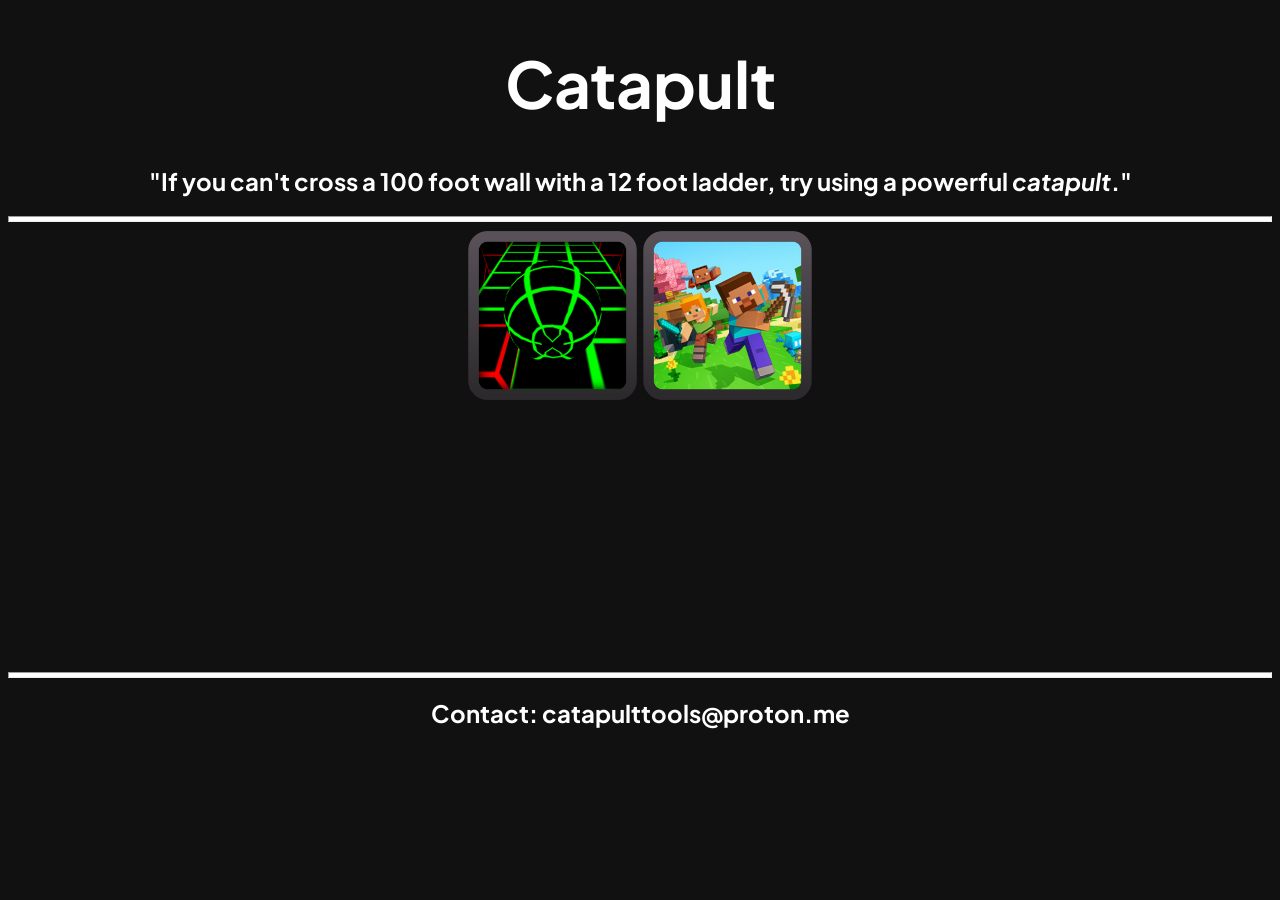
<file: index.html>
<!DOCTYPE html>
<html>
  <head>
    <link rel="icon" href="/img/favicon.png">
    <link rel="stylesheet" href="/style.css">
    <title>New Tab</title>
  </head>
  <body>
    <div style="text-align: center;">
      <font size="6">
        <h1>Catapult</h1>
      </font>
      <h2>"If you can't cross a 100 foot wall with a 12 foot ladder, try using a powerful <em>catapult</em>."</h2>
      <hr>
      <a href="/games/slope"><img src="/img/slope.png" width="169px;"></a>
      <a href="/games/minecraft"><img src="/img/minecraft.png" width="169px;"></a>
      <h1><br></h1>
      <h1><br></h1>
      <h1><br></h1>
      <h1><br></h1>
      <hr>
      <h2>Contact: catapulttools@proton.me</h2>
    </div>
  </body>
</html>
</file>
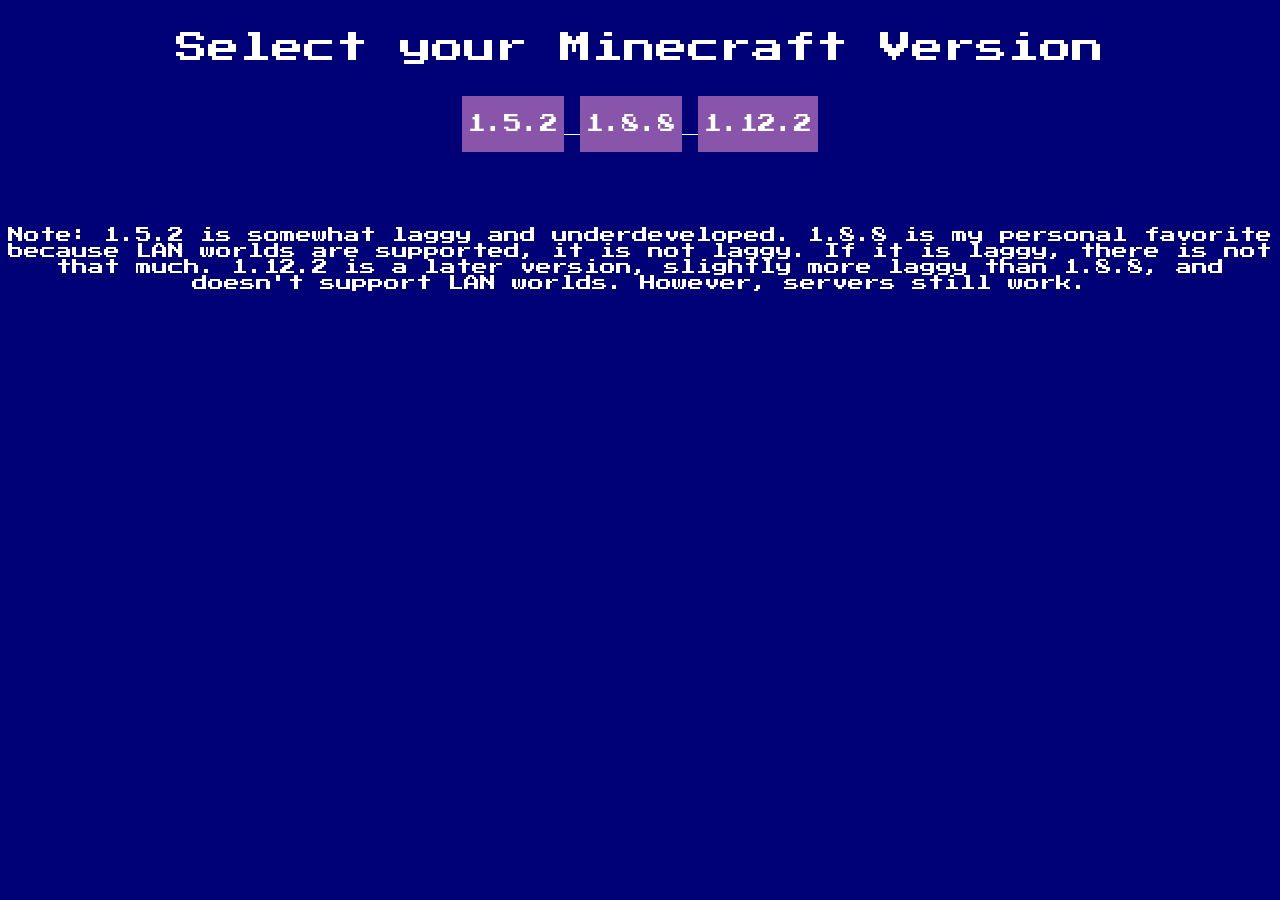
<file: embeds/minecraft/index.html>
<!DOCTYPE html>
<html>
<head>
<title>New Tab</title>
<style>
@import url('https://fonts.googleapis.com/css2?family=Press+Start+2P&display=swap');

h1, h2, h3, h4, h5, a, p, button {
  font-family: "Press Start 2P";
  color: #FFFFFF;
}

body {
  background-color: #000077;
  text-align: center;
}

button {
  border: none;
  background-color: #8855AA;
}
</style>
<body>
<font size="6">
<p>Select your Minecraft Version</p>
</font>

<a href="/embeds/minecraft/1.5.2">
<button>
<font size="4">
<p>1.5.2</p>
</font>
</button>
</a>

<a href="/embeds/minecraft/1.8.8">
<button>
<font size="4">
<p>1.8.8</p>
</font>
</button>
</a>

<a href="/embeds/minecraft/1.12.2">
<button>
<font size="4">
<p>1.12.2</p>
</font>
</button>
</a>
<h1><br></h1>
<p>Note: 1.5.2 is somewhat laggy and underdeveloped. 1.8.8 is my personal favorite because LAN worlds are supported, it is not laggy. If it is laggy, there is not that much. 1.12.2 is a later version, slightly more laggy than 1.8.8, and doesn't support LAN worlds. However, servers still work.</p>
</body>
</html>
</file>
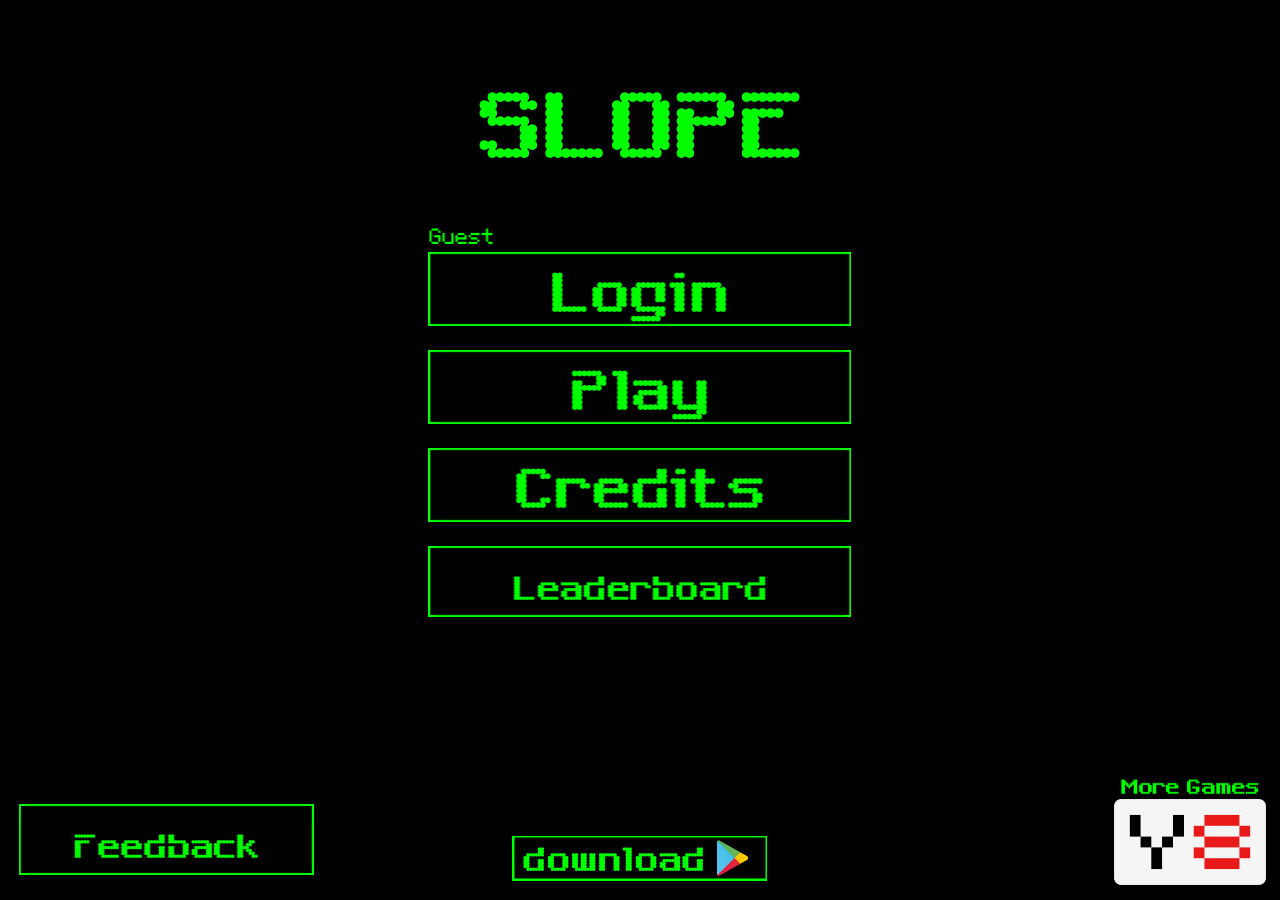
<file: embeds/slope/index.html>
<html>
<head>
    <link rel="stylesheet" href="TemplateData/style.css">
    <script src="TemplateData/UnityProgress.js"></script>
    <script src="TemplateData/unityloader41.js"></script>
    <script>
        var gameInstance = UnityLoader.instantiate("gameContainer", "Build/slope.json", { onProgress: UnityProgress, Module: { onRuntimeInitialized: function() { UnityProgress(gameInstance, "complete") } } });
    </script>
    <script async src="https://pagead2.googlesyndication.com/pagead/js/adsbygoogle.js?client=ca-pub-2541434264715219"
     crossorigin="anonymous"></script>
    <script async src="https://pagead2.googlesyndication.com/pagead/js/adsbygoogle.js?client=ca-pub-2541434264715219"
     crossorigin="anonymous"></script>
    <style>
        .alert {
          padding: 20px;
          background-color: #0096FF;
          color: white;
        }

        .closebtn {
          margin-left: 15px;
          color: white;
          p {text-align: center;}  
          font-weight: bold;
          float: right;
          font-size: 22px;
          line-height: 20px;
          cursor: pointer;
          transition: 0.3s;
        }

        .closebtn:hover {
          color: black;
        }
    </style>
</head>
<body style="margin: 0; overflow: hidden;">
    <div class="webgl-content">
        <div id="gameContainer" style="width: 100%; height: 100%; margin: 0;"></div>
    </div>
    <!-- <a title="GDPR-compliant Web Analytics" href="https://clicky.com/101393847"><img alt="Clicky" src="//static.getclicky.com/media/links/badge.gif" border="0" /></a> -->
    <script async src="//static.getclicky.com/101393847.js"></script>
    <noscript><p><img alt="Clicky" width="1" height="1" src="//in.getclicky.com/101393847ns.gif" /></p></noscript>
</body>
</html>
</file>
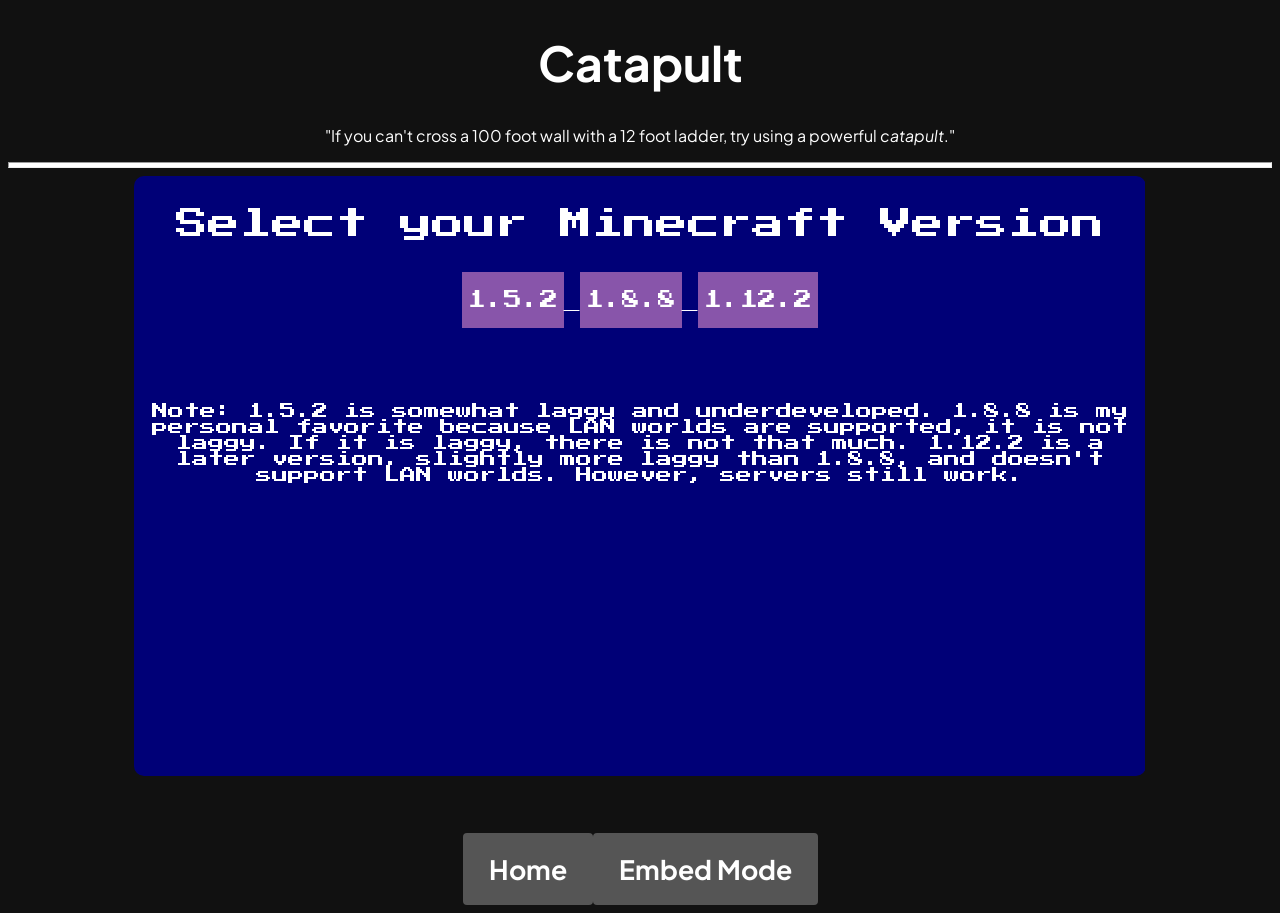
<file: games/minecraft/index.html>
<!DOCTYPE html>
<html>
  <head>
    <link rel="icon" href="/img/favicon.png">
    <link rel="stylesheet" href="/style.css">
    <title>New Tab</title>
  </head>
  <body>
    <div style="text-align: center;">
      <font size="5">
        <h1>Catapult</h1>
      </font>
      <p>"If you can't cross a 100 foot wall with a 12 foot ladder, try using a powerful <em>catapult</em>."</p>
      <hr>
      <iframe src="/embeds/minecraft/index.html"></iframe>
      <p><br></p>
      <a href="/index.html"><button><h1>⠀Home⠀</h1></button></a><a href="/embeds/minecraft/index.html"><button><h1>⠀Embed Mode⠀</h1></button></a>
    </div>
  </body>
</html>
</file>
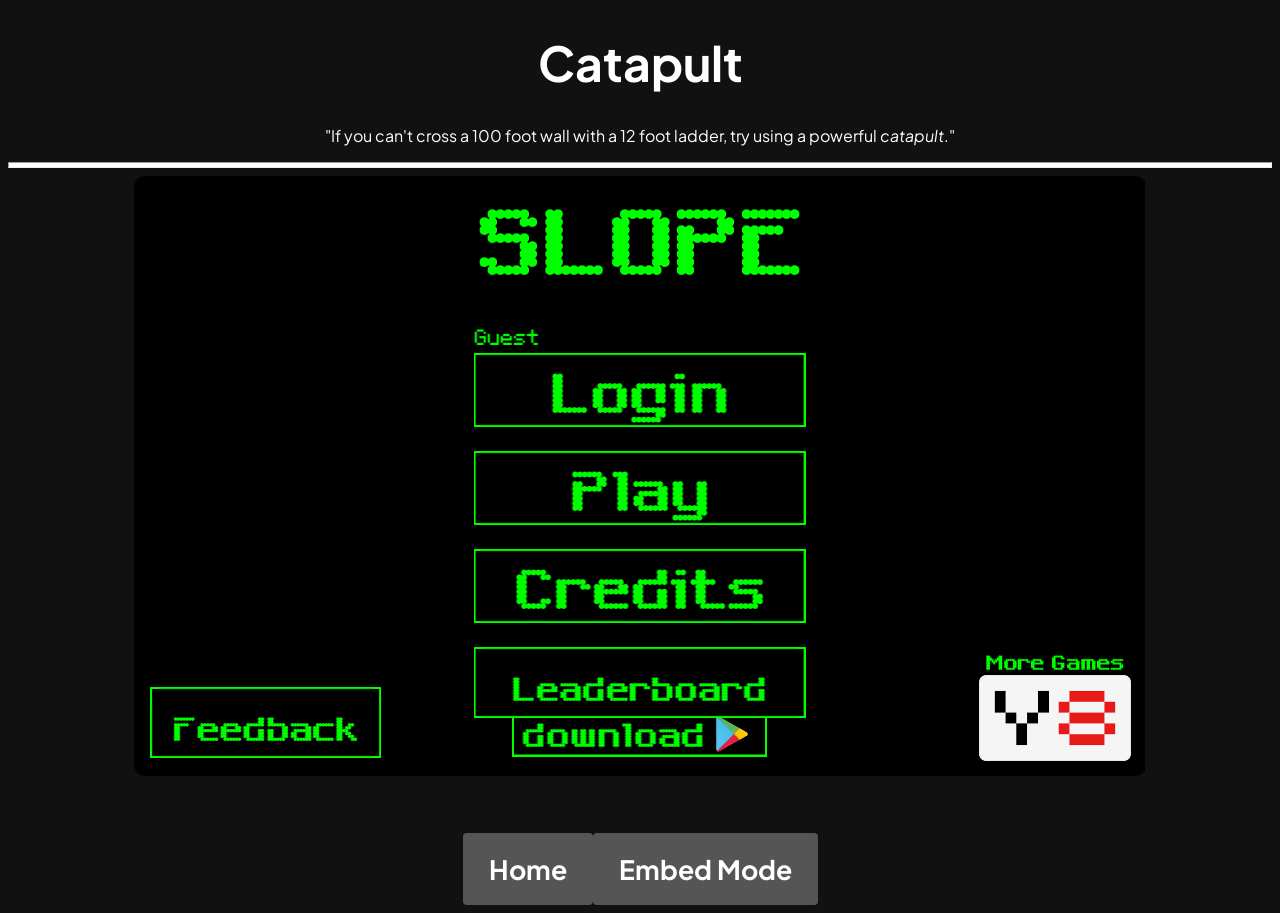
<file: games/slope/index.html>
<!DOCTYPE html>
<html>
  <head>
    <link rel="icon" href="/img/favicon.png">
    <link rel="stylesheet" href="/style.css">
    <title>New Tab</title>
  </head>
  <body>
    <div style="text-align: center;">
      <font size="5">
        <h1>Catapult</h1>
      </font>
      <p>"If you can't cross a 100 foot wall with a 12 foot ladder, try using a powerful <em>catapult</em>."</p>
      <hr>
      <iframe src="/embeds/slope/index.html"></iframe>
      <p><br></p>
      <a href="/index.html"><button><h1>⠀Home⠀</h1></button></a><a href="/embeds/slope/index.html"><button><h1>⠀Embed Mode⠀</h1></button></a>
    </div>
  </body>
</html>
</file>
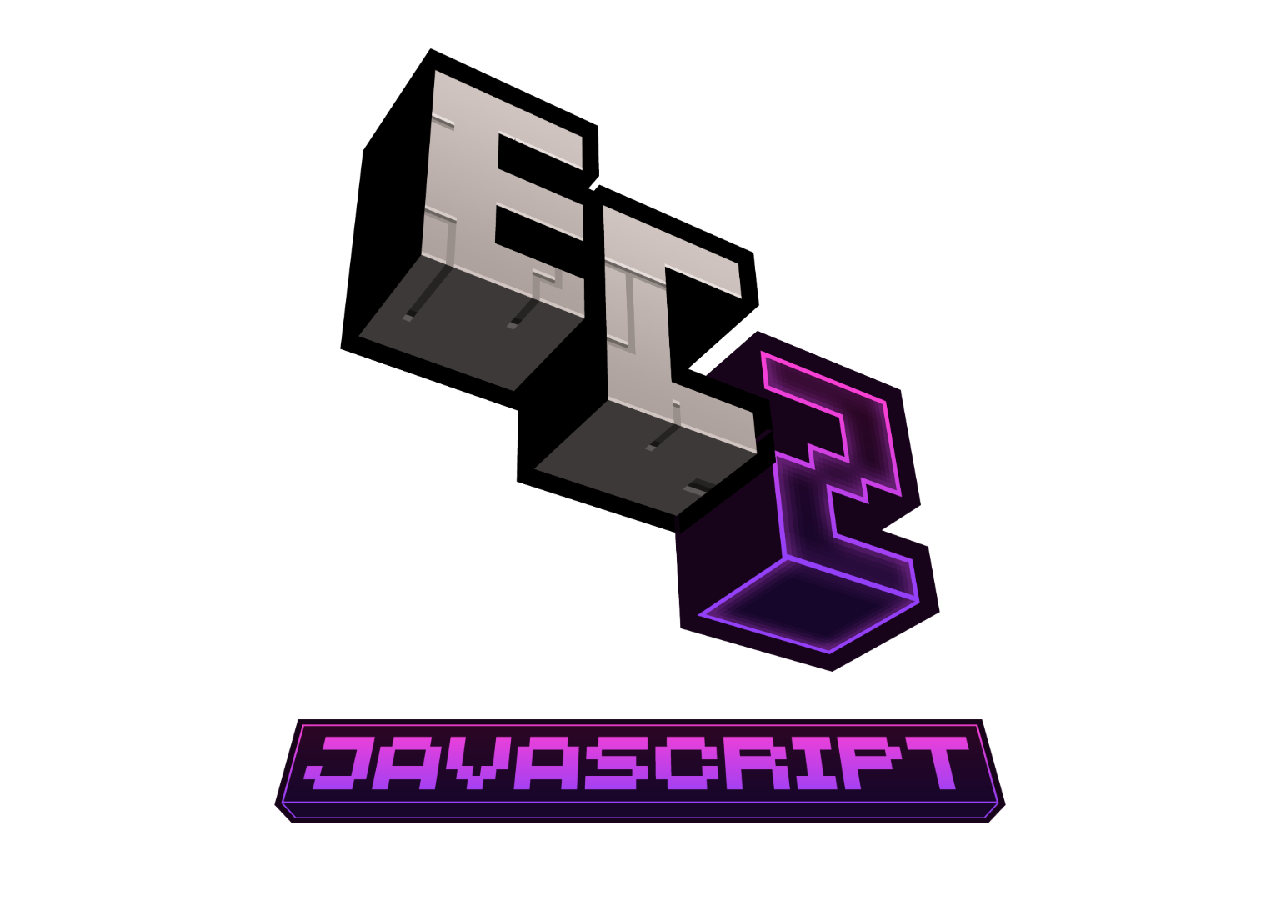
<file: embeds/minecraft/007/index.html>
<!DOCTYPE html>
<html style="width:100%;height:100%;background-color:black;">
	<head>
		<meta charset="UTF-8" />
		<meta name="viewport" content="width=device-width, initial-scale=1.0, minimum-scale=1.0, maximum-scale=1.0" />
		<meta name="description" content="EaglercraftZ 1.20 test directory HTML page" />
		<meta name="keywords" content="eaglercraft, eaglercraftz, minecraft, 1.20, 1.20.4" />
		<title>EaglercraftZ 1.20</title>
		<meta property="og:locale" content="en-US" />
		<meta property="og:type" content="website" />
		<meta property="og:title" content="EaglercraftZ 1.20" />
		<meta property="og:description" content="test directory HTML page" />
		<link type="image/png" rel="shortcut icon" href="favicon.png" />
		<script type="text/javascript" src="classes.js"></script>
		<script type="text/javascript">
			"use strict";
			window.addEventListener("load", function() {
				if(window.location.href.indexOf("file:") === 0) {
					alert("HTTP please, do not open this file locally, run a local HTTP server and load it via HTTP");
				}else {
					var relayId = Math.floor(Math.random() * 3);
					window.eaglercraftXOpts = {
						demoMode: false,
						container: "game_frame",
						assetsURI: "assets.epk",
						localesURI: "lang/",
						worldsDB: "worlds",
						logInvalidCerts: true,
						crashOnUncaughtExceptions: true,
						servers: [
							{ addr: "ws://localhost:8081/", name: "Local test server" }
						],
						relays: [
							{ addr: "wss://relay.deev.is/", comment: "lax1dude relay #1", primary: relayId === 0 },
							{ addr: "wss://relay.lax1dude.net/", comment: "lax1dude relay #2", primary: relayId === 1 },
							{ addr: "wss://relay.shhnowisnottheti.me/", comment: "ayunami relay #1", primary: relayId === 2 }
						]
					};

					var q = window.location.search;
					if((typeof q === "string") && q[0] === "?" && (typeof window.URLSearchParams !== "undefined")) {
						q = new window.URLSearchParams(q);
						var s = q.get("server");
						if(s) window.eaglercraftXOpts.joinServer = s;
					}

					main();
				}
			});
		</script>
	</head>
	<body style="margin:0px;width:100%;height:100%;overflow:hidden;background-color:black;" id="game_frame">
	</body>
</html>
</file>
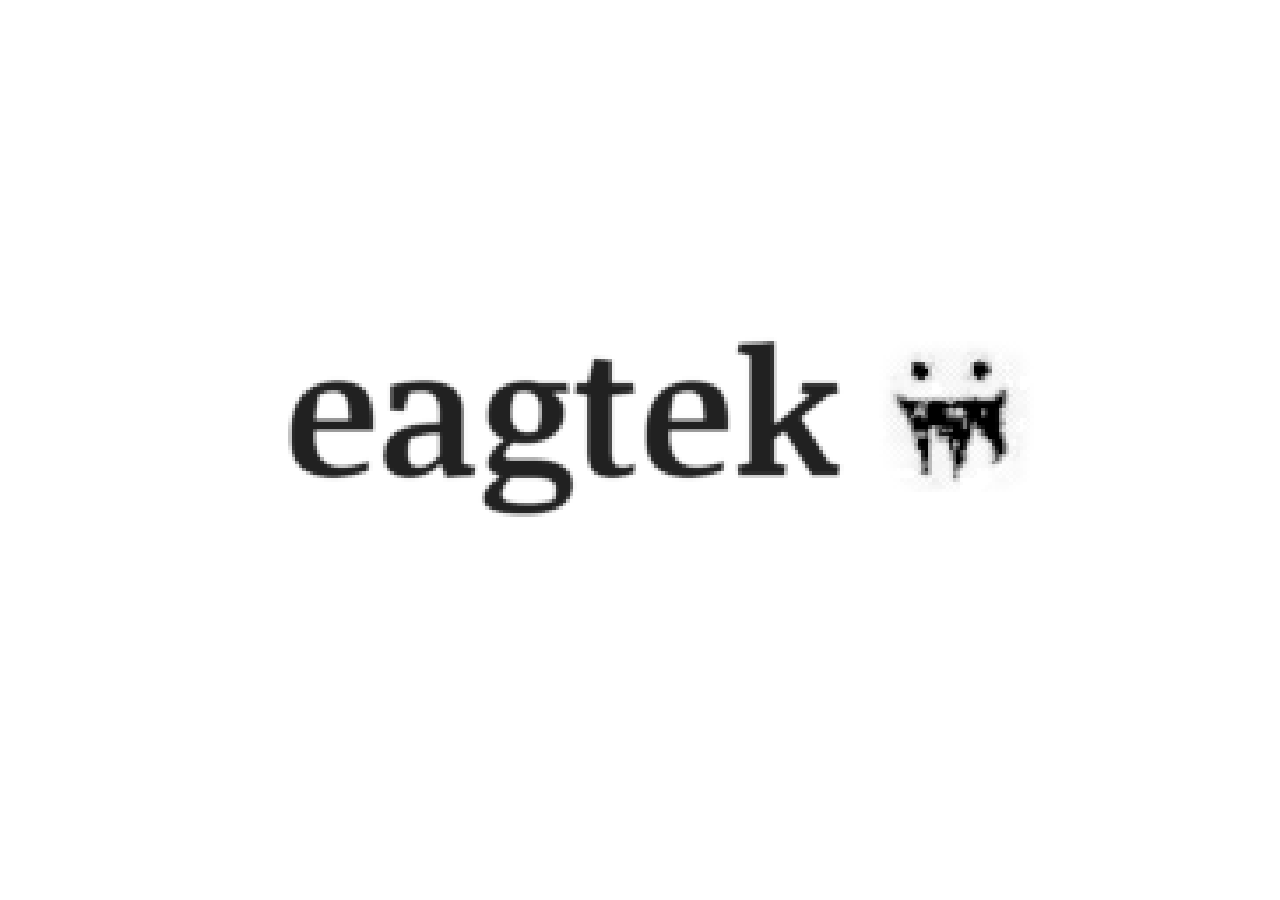
<file: embeds/minecraft/1.12.2/index.html>
<!DOCTYPE html>
<html lang="und" style="width:100%;height:100%;background-color:black;">
	<head>
		<meta charset="UTF-8">
		<meta name="viewport" content="width=device-width, initial-scale=1.0, minimum-scale=1.0, maximum-scale=1.0">
		<meta name="description" content="Eaglercraft 1.12 test directory HTML page">
		<meta name="keywords" content="eaglercraft, eaglercraftx, minecraft, 1.12, 1.12.2">
		<title>Eaglercraft 1.12.2</title>
		<meta property="og:locale" content="en-US">
		<meta property="og:type" content="website">
		<meta property="og:title" content="Eaglercraft 1.12.2">
		<meta property="og:description" content="test directory HTML page">
		<link type="image/png" rel="shortcut icon" href="favicon.png">
		<script type="text/javascript" src="classes.js"></script>
		<script type="text/javascript">
			"use strict";
			window.addEventListener("load", function() {
				if(window.location.href.indexOf("file:") === 0) {
					alert("HTTP please, do not open this file locally, run a local HTTP server and load it via HTTP");
				}else {
					var relayId = Math.floor(Math.random() * 3);
					window.eaglercraftXOpts = {
						demoMode: false,
						container: "game_frame",
						assetsURI: "assets.epk",
						localesURI: "lang/",
						worldsDB: "worlds",
						servers: [
							{ addr: "wss://neosphere.eagler.host", name: "NeoSphereMC" },
							{ addr: "wss://mc.arch.lol", name: "ArchMC" },
							{ addr: "wss://beta.arch.lol", name: "§r §r §r §r §4§lArchMC Beta" }
    						]
					};
					main();
				}
			});
		</script>
	</head>
	<body style="margin:0px;width:100%;height:100%;overflow:hidden;background-color:black;" id="game_frame">
	</body>
</html>
</file>
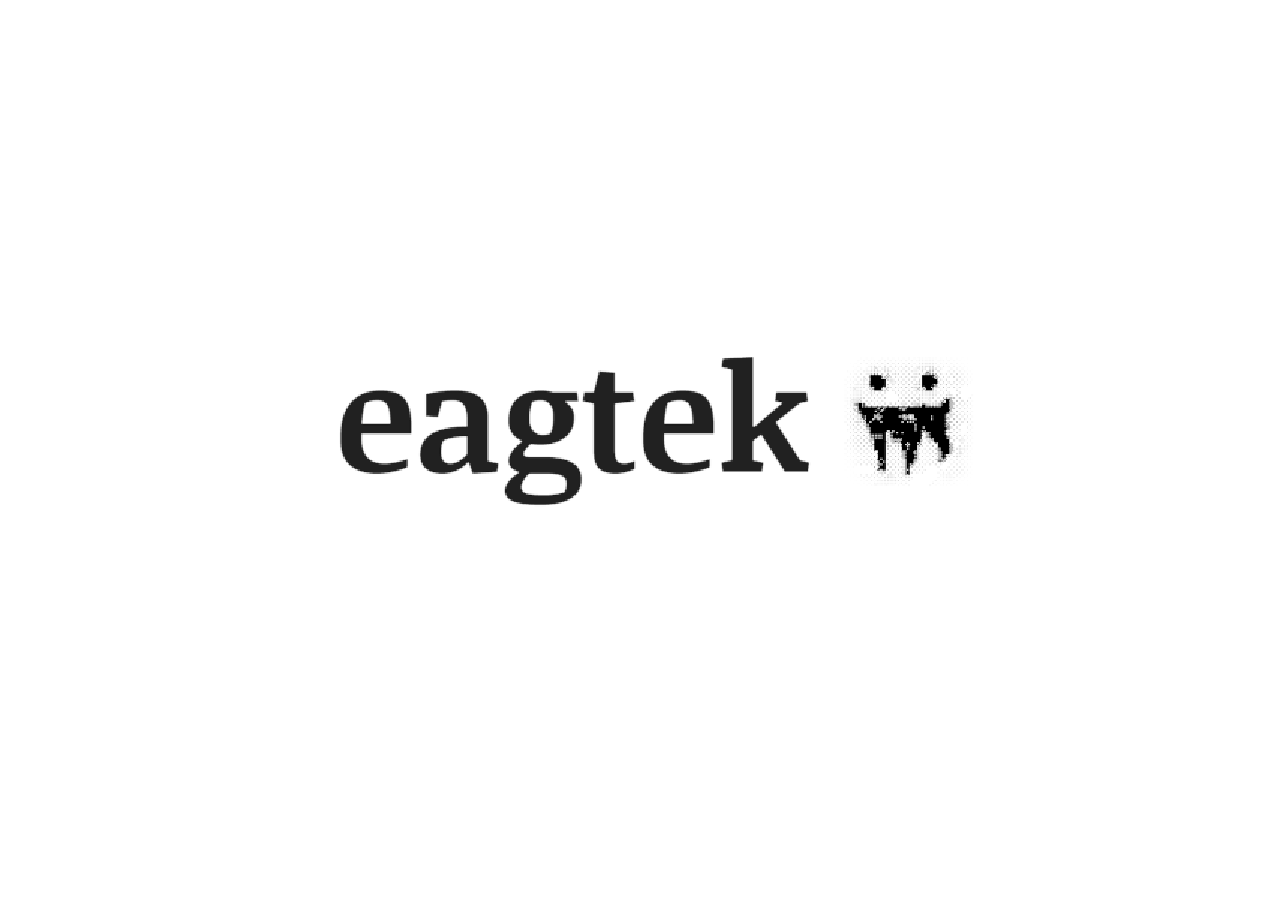
<file: embeds/minecraft/1.5.2/index.html>
<!DOCTYPE html>
<html>
<head>
<title>Eaglercraft 1.5.2</title>
<meta charset="UTF-8" />
<meta name="viewport" content="width=device-width, initial-scale=1.0" />
<meta name="description" content="Eaglercraft is real Minecraft 1.5.2 that you can play in any regular web browser. That includes school chromebooks, it works on all chromebooks. It supports both singleplayer and multiplayer with no extensions." />
<meta name="keywords" content="minecraft, eaglercraft, singleplayer, applet, replit, browser, html5, javascript, chromebook, lax1dude, games, eagler" />
<meta name="author" content="lax1dude" />
<meta property="og:title" content="Eaglercraft" />
<meta property="og:locale" content="en-US" />
<meta property="og:type" content="website" />
<!-- Change this: <meta property="og:image" content="https://media.discordapp.net/attachments/378764518081429506/932053915061587978/thumbnail2.png" /> -->
<meta property="og:description" content="Eaglercraft is real Minecraft 1.5.2 that you can play in any regular web browser. That includes school chromebooks, it works on all chromebooks. It supports both singleplayer and multiplayer with no extensions." />
<!-- Change this: <meta property="og:url" content="https://g.eags.us/eaglercraft/" /> -->
<script type="text/javascript" src="classes.js"></script>
<script type="text/javascript" src="eagswebrtc.js"></script>
<script type="text/javascript">
if(document.location.href.startsWith("file:")) {
alert("You cannot 'open' this file in your browser, the code doesn't work. Upload this folder to your HTTP(s) server and access it via the internet to launch the stable-download game. This is not a bug, please read the documentation");
}else {
window.addEventListener("load", function(){
const relayId = Math.floor(Math.random() * 3);
window.eaglercraftOpts = {
container: "game_frame", assetsURI: "assets.epk", serverWorkerURI: "worker_bootstrap.js", worldsFolder: "MAIN",
servers: [
	{ serverName: "placeholder", serverAddress: "address here", hideAddress: false }
],
relays: [
	{ addr: "wss://relay.deev.is/", name: "lax1dude relay #1", primary: relayId == 0 },
	{ addr: "wss://relay.lax1dude.net/", name: "lax1dude relay #2", primary: relayId == 1 },
	{ addr: "wss://relay.shhnowisnottheti.me/", name: "ayunami relay #1", primary: relayId == 2 }
],
mainMenu: { splashes: [
"Xenon was here :|", "this actually took me forever to make -xenon", "Neon, why are you here?", "Xenon, I'm trapped in the computer again.", "XENON IS THE NAME OF THE PURPLE GUY MADE OUT OF SPHERES",
"MEEEEEEEEEP!", "dude. i have pneumonoultramicroscopicsilicovolcanoconiosis.", "NeoSphere Edition! yea that wont work :(", ":D", "Greetings!", "I'm xenon and 1'm h4v1ng 4 $tr0k3. 01010 010 010 010 010 010000010010 010"
], eaglerLogo: false }};
(function(){
var q = window.location.search;
if(typeof q === 'string' && q.startsWith("?")) {
	q = new URLSearchParams(q);
	var s = q.get("server");
	if(s) window.eaglercraftOpts.joinServer = s;
}
})();
main();
});}
</script>
</head>
<body style="margin:0px;width:100vw;height:100vh;" id="game_frame">
</body>
</html>
</file>
<file: style.css>
@import url('https://fonts.googleapis.com/css2?family=Plus+Jakarta+Sans:ital,wght@0,200..800;1,200..800&display=swap');

h1, h2, h3, h4, h5, p, a, button {
  font-family: Plus Jakarta Sans;
  color: #FFFFFF;
}

hr {
  color: #FFFFFF;
  background-color: #FFFFFF;
  height: 4px;
}

body {
  background-color: #111111;
}

img {
  padding: 1px;     
}

iframe {
  border-radius: 10px;
  border: none;
  width: 80%;
  height: 600px;
}

button {
  color: #FFFFFF;
  background-color: #555555;
  border-radius: 4px;
  border: none;
}
</file>
<file: embeds/slope/TemplateData/style.css>
.webgl-content * {border: 0; margin: 0; padding: 0}


.webgl-content .logo, .progress {position: absolute; left: 50%; top: 50%; -webkit-transform: translate(-50%, -50%); transform: translate(-50%, -50%);}
.webgl-content .logo {background: url('progressLogo.Light.png') no-repeat center / contain; width: 154px; height: 130px;}
.webgl-content .progress {height: 18px; width: 141px; margin-top: 90px;}
.webgl-content .progress .empty {background: url('progressEmpty.Light.png') no-repeat right / cover; float: right; width: 100%; height: 100%; display: inline-block;}
.webgl-content .progress .full {background: url('progressFull.Light.png') no-repeat left / cover; float: left; width: 0%; height: 100%; display: inline-block;}

.webgl-content .logo.Dark {background-image: url('progressLogo.Dark.png');}
.webgl-content .progress.Dark .empty {background-image: url('progressEmpty.Dark.png');}
.webgl-content .progress.Dark .full {background-image: url('progressFull.Dark.png');}

.webgl-content .footer {margin-top: 5px; height: 38px; line-height: 38px; font-family: Helvetica, Verdana, Arial, sans-serif; font-size: 18px;} 
.webgl-content .footer .webgl-logo, .title, .fullscreen {height: 100%; display: inline-block; background: transparent center no-repeat;} 
.webgl-content .footer .webgl-logo {background-image: url('webgl-logo.png'); width: 204px; float: left;}
.webgl-content .footer .title {margin-right: 10px; float: right;}
.webgl-content .footer .fullscreen {background-image: url('fullscreen.png'); width: 38px; float: right;}
</file>
